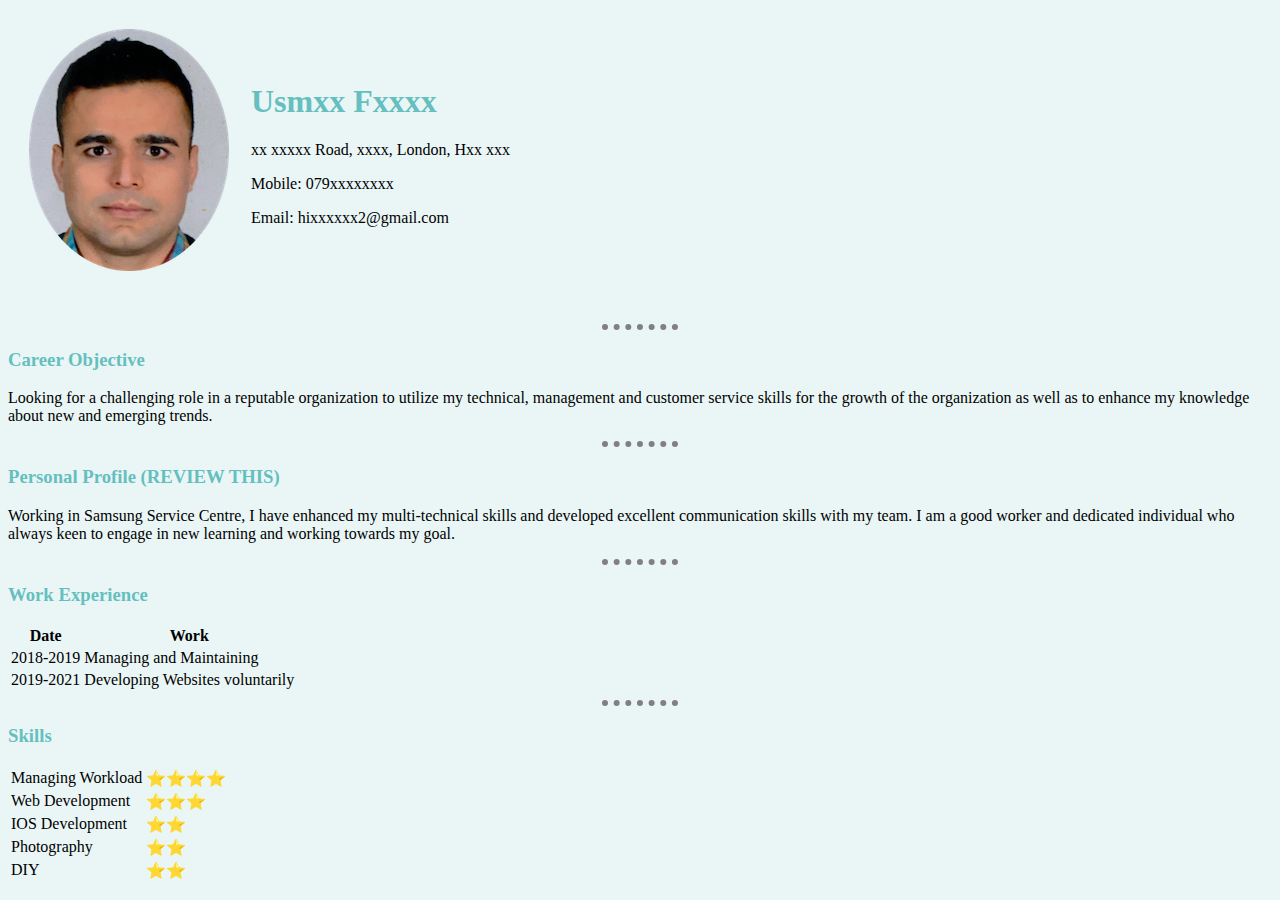
<file: index.html>
<!DOCTYPE html>
<html>

<head>
	<meta charset="utf-8">
	<title>Usman xxxxx</title>
	<link rel="stylesheet" href="css/style.css">

</head>

<body>
	<table cellspacing="20">
		<tr>
			<td><img src="myPic.png" alt="usman profile picture"></td>
			<td>
				<h1>Usmxx Fxxxx</h1>
				<p>xx xxxxx Road, xxxx, London, Hxx xxx</p>
				<p>Mobile: 079xxxxxxxx</p>
				<p>Email: hixxxxxx2@gmail.com</p>
			</td>
		</tr>
		<tr></tr>
	</table>
	<hr>
	<h3>Career Objective</h3>
	<p>Looking for a challenging role in a reputable organization to utilize my technical, management and customer service skills for the growth of the organization as well as to enhance my knowledge about new and emerging trends.</p>
	<hr>
	<h3>Personal Profile (REVIEW THIS)</h3>
	<p>Working in Samsung Service Centre, I have enhanced my multi-technical skills and developed excellent communication skills with my team. I am a good worker and dedicated individual who always keen to engage in new learning and working towards my
		goal.</p>
	<hr>
	<h3>Work Experience</h3>
	<table>
		<thead>
			<tr>
				<th>Date</th>
				<th>Work</th>
			</tr>
		</thead>
		<tbody>
			<tr>
				<td>2018-2019</td>
				<td>Managing and Maintaining</td>
			</tr>
			<tr>
				<td>2019-2021</td>
				<td>Developing Websites voluntarily</td>
			</tr>
		</tbody>
	</table>
	<hr>
	<h3>Skills</h3>
	<table>
		<tr>
			<td>Managing Workload</td>
			<td>⭐️⭐️⭐️⭐️</td>
		</tr>
		<tr>
			<td>Web Development</td>
			<td>⭐️⭐️⭐️</td>
		</tr>
		<tr>
			<td>IOS Development</td>
			<td>⭐️⭐️</td>
		</tr>
		<tr>
			<td>Photography</td>
			<td>⭐️⭐️</td>
		</tr>
		<tr>
			<td>DIY</td>
			<td>⭐️⭐️</td>
		</tr>
	</table>



</body>

</html>
</file>
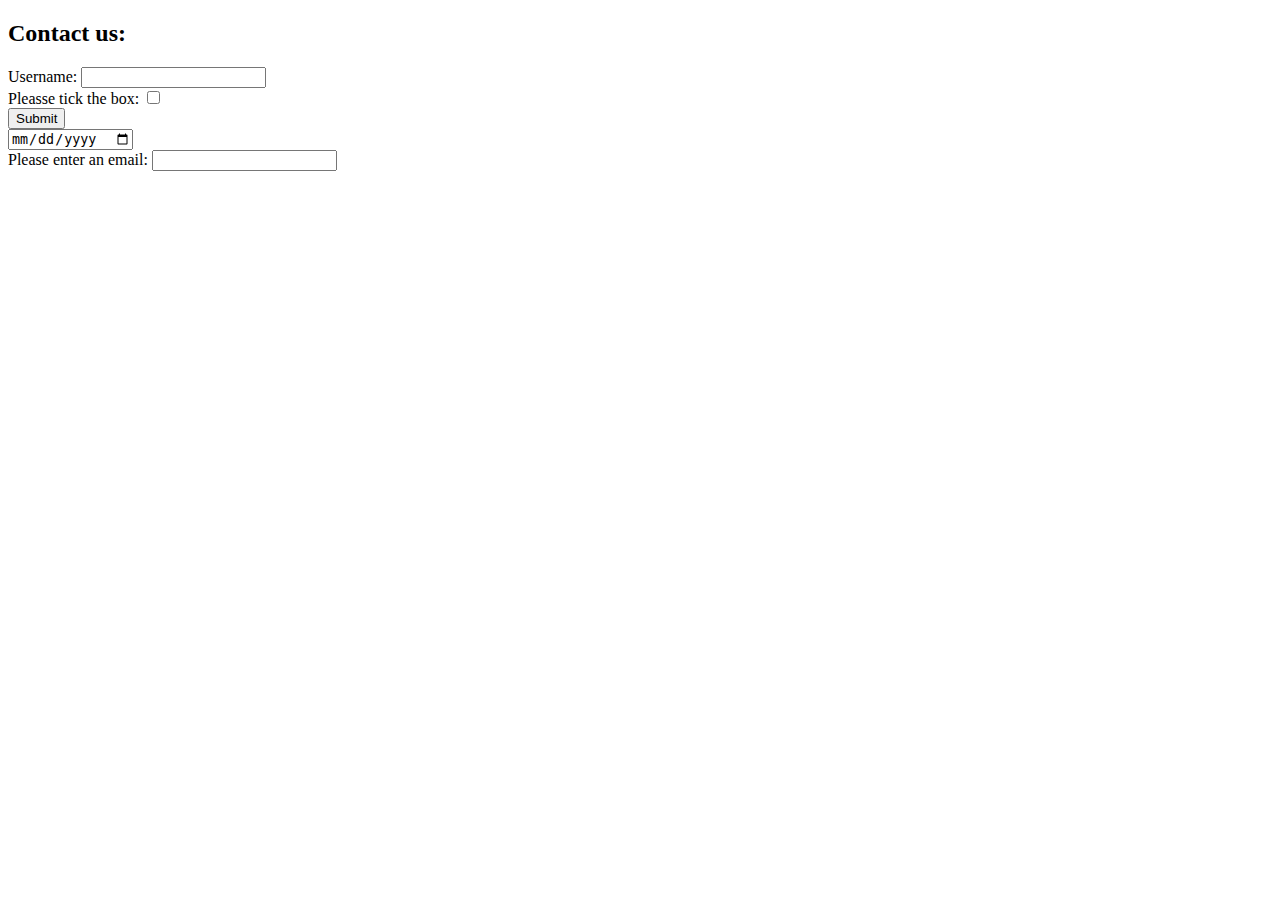
<file: contactUs.html>
<!DOCTYPE html>
<html lang="en" dir="ltr">
  <head>
    <meta charset="utf-8">
    <title>Contact Us</title>
  </head>
  <body>
    <h2>Contact us:</h2>
    <form class="" action="index.html" method="post">
      <label>Username:</label>
      <input type="text" name="" value=""> <br>
      <label>Pleasse tick the box:</label>
      <input type="checkbox" name="" value=""> <br>
      <input type="submit" name="" value="Submit"> <br>
      <input type="date" name="" value=""> <br>
      <label>Please enter an email:</label>
      <input type="email" name="" value=""> <br>


    </form>
  </body>
</html>
</file>
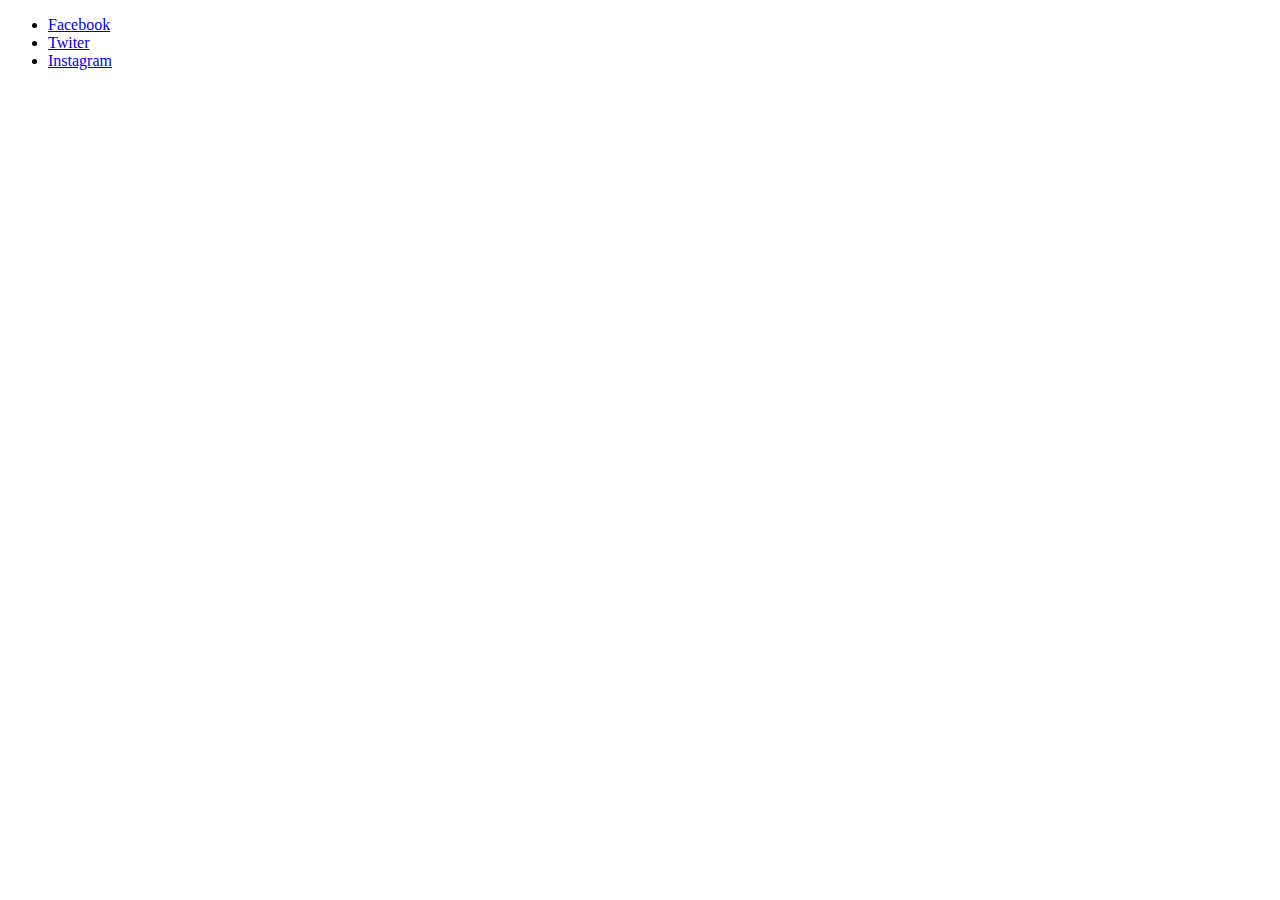
<file: mylist.html>
<!DOCTYPE html>
<html>
<head>
	<meta charset="utf-8">
	<title>Usman Farooq</title>
</head>
<body>
<ul>
	<li><a href="https://www.facebook.com">Facebook</a></li>
	<li><a href="https://twitter.com">Twiter</a></li>
	<li><a href="https://www.instagram.com/?hl=en">Instagram</a></li>
</ul>
</body>
</html>
</file>
<file: css/style.css>
body {
  background-color: #EAF6F6;
  align-items: center;
  }
  h1 {
    color: #66bfbf;
  }
  h3 {
    color: #66bfbf;
  }
  hr {
  border-style: none;
  border-top-style: dotted;
  border-color: grey;
  border-width: 6px;
  width: 6%;
  }
</file>
